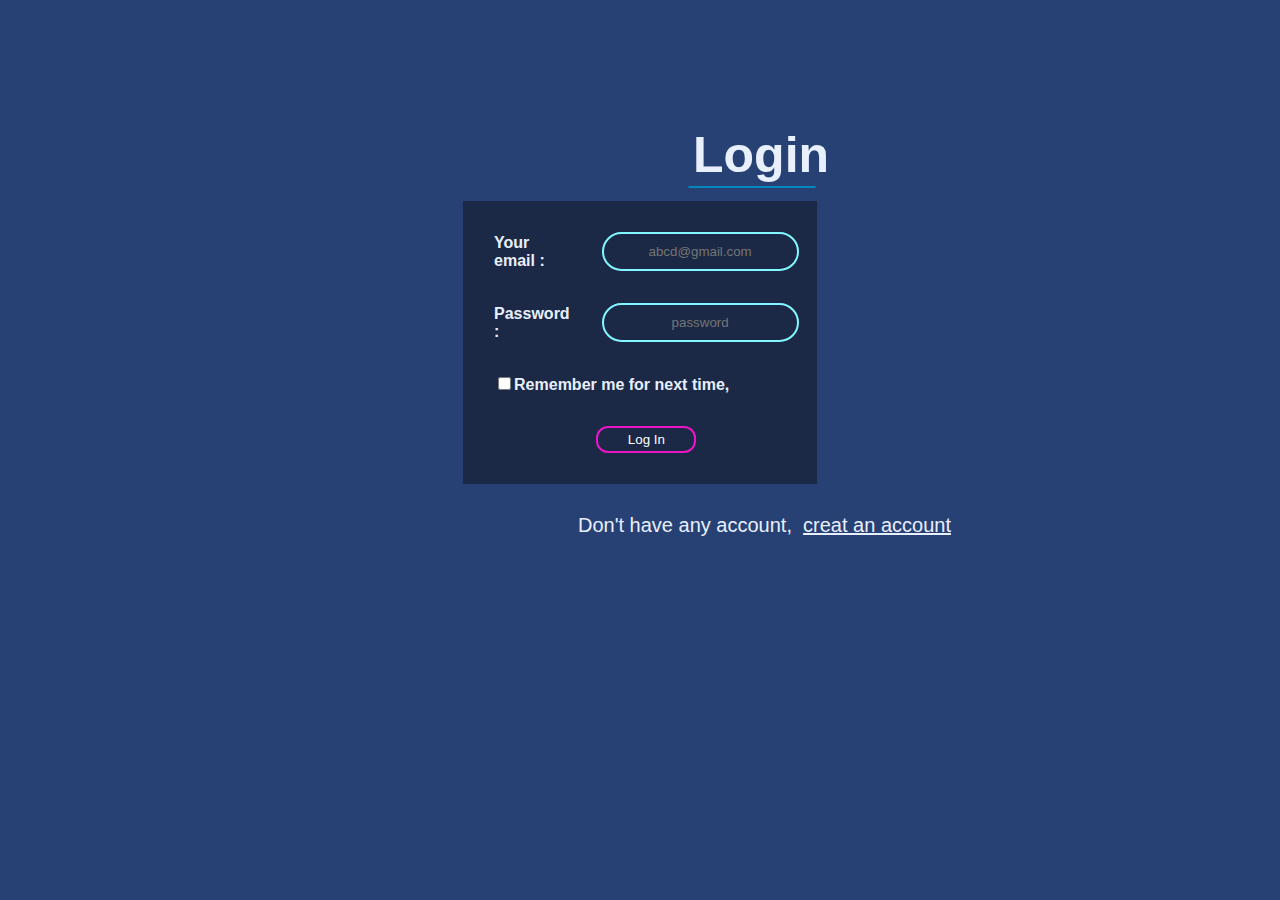
<file: login.html>
<!DOCTYPE html>
<html lang="en">
<head>
    <meta charset="UTF-8">
    <meta http-equiv="X-UA-Compatible" content="IE=edge">
    <meta name="viewport" content="width=device-width, initial-scale=1.0">
    <link rel="stylesheet" href="css/login.css">
    <title>login</title>
</head>
<body class="loginP">
        <h1 class="in">Login</h1>
        <hr class="for">
        <center>
        <div class="log">
            <form action="" class="box">
                <table cellspacing="30" class="login">
                    <tr>
                        <th align="left"><label for="email :">Your email :</label></th>
                        <td align="center"><input type="email" placeholder="abcd@gmail.com" required></td>
                    </tr>
                    <tr>
                        <th align="left"><label for="password">Password :</label></th>
                        <td align="center"><input type="password" placeholder="password" required></td>
                    </tr>
                    <tr>
                        <th colspan="2" align="left"><input type="checkbox">Remember me for next time,</th>
                    </tr>
                    <tr>
                        <th colspan="2" align="center"><input type="submit" class="submit1" value="Log In"></th>
                    </tr>
                </table>
            </form>
        </div>
    </center>
        <p class="creat">Don't have any account,&nbsp;   <a href="signup.html" class="account"> creat an account</a></p>
            
    
</body>
</html>
</file>
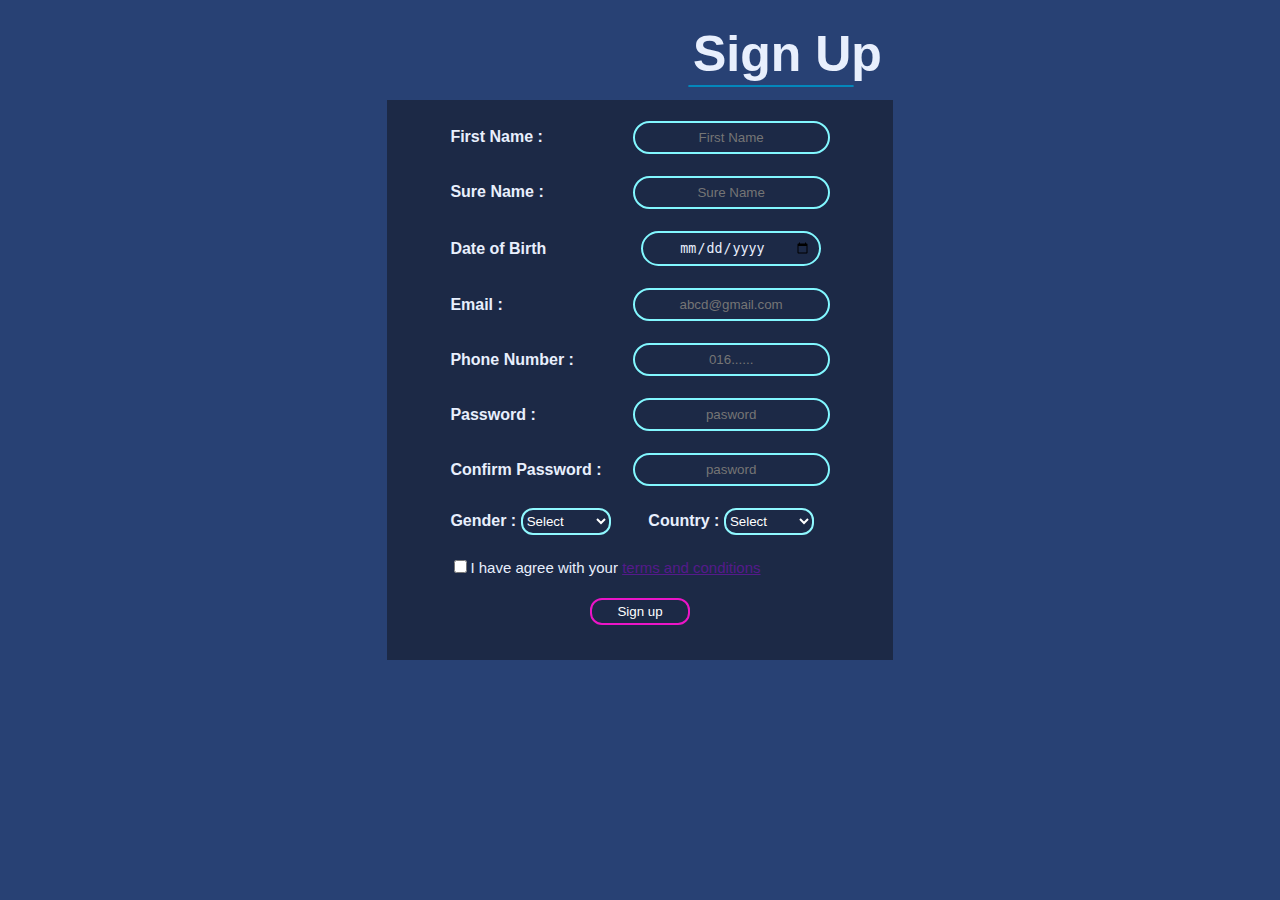
<file: signup.html>
<!DOCTYPE html>
<html lang="en">
<head>
    <meta charset="UTF-8">
    <meta http-equiv="X-UA-Compatible" content="IE=edge">
    <meta name="viewport" content="width=device-width, initial-scale=1.0">
    <link rel="stylesheet" href="css/signup.css">
    <title>sign up</title>
</head>
<body class="loginP2">
    <h1 class="in2">Sign Up</h1>
    <hr class="for2">
    <center>
        <div class="sign">
            <form action="" class="box2">
                <table cellspacing="20" class="signup">
                    <tr>
                        <th align="left"><label for="First Name">First Name :</label></th>
                        <td align="center"><input type="text" placeholder="First Name" required></td>
                    </tr>
                    <tr>
                        <th align="left"><label for="Sure Name">Sure Name :</label></th>
                        <td align="center"><input type="text" placeholder="Sure Name" required></td>
                    </tr>
                    <tr>
                        <th align="left"><label for="date of birth">Date of Birth</label></th>
                        <td align="center"><input type="date" style="width: 160px;" required></td>
                    </tr>
                    <tr>
                        <th align="left"><label for="email">Email :</label></th>
                        <td align="center"><input type="email" placeholder="abcd@gmail.com" required></td>
                    </tr>
                    <tr>
                        <th align="left"><label for="phone number">Phone Number :</label></th>
                        <td align="center"><input type="tel" min="5" max="20" placeholder="016......" required></td>
                    </tr>
                    <tr>
                        <th align="left"><label for="Password">Password :</label></th>
                        <td align="center"><input type="password" min="8" max="16" placeholder="pasword" required></td>
                    </tr>
                    <tr>
                        <th align="left"><label for="confirm password">Confirm Password :</label></th>
                        <td align="center"><input type="password" min="8" max="16" placeholder="pasword" required></td>
                    </tr>
                    <tr>
                        <th><label for="Gender">Gender :</label>
                        <select name="gender" id=""class="gen" required>
                            <option value="Select">Select</option>
                            <option value="Male">Male</option>
                            <option value="Female">Female</option>
                            <option value="Other">Other</option>
                        </select>
                        </th>
                        <th><label for="country">Country :</label>
                        <select name="" id=""class="con" required>
                            <option value="select">Select</option>
                            <option value="Afganistan">Afghanistan</option>
                            <option value="Albania">Albania</option>
                            <option value="Algeria">Algeria</option>
                            <option value="American Samoa">American Samoa</option>
                            <option value="Andorra">Andorra</option>
                            <option value="Angola">Angola</option>
                            <option value="Anguilla">Anguilla</option>
                            <option value="Antigua & Barbuda">Antigua & Barbuda</option>
                            <option value="Argentina">Argentina</option>
                            <option value="Armenia">Armenia</option>
                            <option value="Aruba">Aruba</option>
                            <option value="Australia">Australia</option>
                            <option value="Austria">Austria</option>
                            <option value="Azerbaijan">Azerbaijan</option>
                            <option value="Bahamas">Bahamas</option>
                            <option value="Bahrain">Bahrain</option>
                            <option value="Bangladesh">Bangladesh</option>
                            <option value="Barbados">Barbados</option>
                            <option value="Belarus">Belarus</option>
                            <option value="Belgium">Belgium</option>
                            <option value="Belize">Belize</option>
                            <option value="Benin">Benin</option>
                            <option value="Bermuda">Bermuda</option>
                            <option value="Bhutan">Bhutan</option>
                            <option value="Bolivia">Bolivia</option>
                            <option value="Bonaire">Bonaire</option>
                            <option value="Bosnia & Herzegovina">Bosnia & Herzegovina</option>
                            <option value="Botswana">Botswana</option>
                            <option value="Brazil">Brazil</option>
                            <option value="British Indian Ocean Ter">British Indian Ocean Ter</option>
                            <option value="Brunei">Brunei</option>
                            <option value="Bulgaria">Bulgaria</option>
                            <option value="Burkina Faso">Burkina Faso</option>
                            <option value="Burundi">Burundi</option>
                            <option value="Cambodia">Cambodia</option>
                            <option value="Cameroon">Cameroon</option>
                            <option value="Canada">Canada</option>
                            <option value="Canary Islands">Canary Islands</option>
                            <option value="Cape Verde">Cape Verde</option>
                            <option value="Cayman Islands">Cayman Islands</option>
                            <option value="Central African Republic">Central African Republic</option>
                            <option value="Chad">Chad</option>
                            <option value="Channel Islands">Channel Islands</option>
                            <option value="Chile">Chile</option>
                            <option value="China">China</option>
                            <option value="Christmas Island">Christmas Island</option>
                            <option value="Cocos Island">Cocos Island</option>
                            <option value="Colombia">Colombia</option>
                            <option value="Comoros">Comoros</option>
                            <option value="Congo">Congo</option>
                            <option value="Cook Islands">Cook Islands</option>
                            <option value="Costa Rica">Costa Rica</option>
                            <option value="Cote DIvoire">Cote DIvoire</option>
                            <option value="Croatia">Croatia</option>
                            <option value="Cuba">Cuba</option>
                            <option value="Curaco">Curacao</option>
                            <option value="Cyprus">Cyprus</option>
                            <option value="Czech Republic">Czech Republic</option>
                            <option value="Denmark">Denmark</option>
                            <option value="Djibouti">Djibouti</option>
                            <option value="Dominica">Dominica</option>
                            <option value="Dominican Republic">Dominican Republic</option>
                            <option value="East Timor">East Timor</option>
                            <option value="Ecuador">Ecuador</option>
                            <option value="Egypt">Egypt</option>
                            <option value="El Salvador">El Salvador</option>
                            <option value="Equatorial Guinea">Equatorial Guinea</option>
                            <option value="Eritrea">Eritrea</option>
                            <option value="Estonia">Estonia</option>
                            <option value="Ethiopia">Ethiopia</option>
                            <option value="Falkland Islands">Falkland Islands</option>
                            <option value="Faroe Islands">Faroe Islands</option>
                            <option value="Fiji">Fiji</option>
                            <option value="Finland">Finland</option>
                            <option value="France">France</option>
                            <option value="French Guiana">French Guiana</option>
                            <option value="French Polynesia">French Polynesia</option>
                            <option value="French Southern Ter">French Southern Ter</option>
                            <option value="Gabon">Gabon</option>
                            <option value="Gambia">Gambia</option>
                            <option value="Georgia">Georgia</option>
                            <option value="Germany">Germany</option>
                            <option value="Ghana">Ghana</option>
                            <option value="Gibraltar">Gibraltar</option>
                            <option value="Great Britain">Great Britain</option>
                            <option value="Greece">Greece</option>
                            <option value="Greenland">Greenland</option>
                            <option value="Grenada">Grenada</option>
                            <option value="Guadeloupe">Guadeloupe</option>
                            <option value="Guam">Guam</option>
                            <option value="Guatemala">Guatemala</option>
                            <option value="Guinea">Guinea</option>
                            <option value="Guyana">Guyana</option>
                            <option value="Haiti">Haiti</option>
                            <option value="Hawaii">Hawaii</option>
                            <option value="Honduras">Honduras</option>
                            <option value="Hong Kong">Hong Kong</option>
                            <option value="Hungary">Hungary</option>
                            <option value="Iceland">Iceland</option>
                            <option value="Indonesia">Indonesia</option>
                            <option value="India">India</option>
                            <option value="Iran">Iran</option>
                            <option value="Iraq">Iraq</option>
                            <option value="Ireland">Ireland</option>
                            <option value="Isle of Man">Isle of Man</option>
                            <option value="Israel">Israel</option>
                            <option value="Italy">Italy</option>
                            <option value="Jamaica">Jamaica</option>
                            <option value="Japan">Japan</option>
                            <option value="Jordan">Jordan</option>
                            <option value="Kazakhstan">Kazakhstan</option>
                            <option value="Kenya">Kenya</option>
                            <option value="Kiribati">Kiribati</option>
                            <option value="Korea North">Korea North</option>
                            <option value="Korea Sout">Korea South</option>
                            <option value="Kuwait">Kuwait</option>
                            <option value="Kyrgyzstan">Kyrgyzstan</option>
                            <option value="Laos">Laos</option>
                            <option value="Latvia">Latvia</option>
                            <option value="Lebanon">Lebanon</option>
                            <option value="Lesotho">Lesotho</option>
                            <option value="Liberia">Liberia</option>
                            <option value="Libya">Libya</option>
                            <option value="Liechtenstein">Liechtenstein</option>
                            <option value="Lithuania">Lithuania</option>
                            <option value="Luxembourg">Luxembourg</option>
                            <option value="Macau">Macau</option>
                            <option value="Macedonia">Macedonia</option>
                            <option value="Madagascar">Madagascar</option>
                            <option value="Malaysia">Malaysia</option>
                            <option value="Malawi">Malawi</option>
                            <option value="Maldives">Maldives</option>
                            <option value="Mali">Mali</option>
                            <option value="Malta">Malta</option>
                            <option value="Marshall Islands">Marshall Islands</option>
                            <option value="Martinique">Martinique</option>
                            <option value="Mauritania">Mauritania</option>
                            <option value="Mauritius">Mauritius</option>
                            <option value="Mayotte">Mayotte</option>
                            <option value="Mexico">Mexico</option>
                            <option value="Midway Islands">Midway Islands</option>
                            <option value="Moldova">Moldova</option>
                            <option value="Monaco">Monaco</option>
                            <option value="Mongolia">Mongolia</option>
                            <option value="Montserrat">Montserrat</option>
                            <option value="Morocco">Morocco</option>
                            <option value="Mozambique">Mozambique</option>
                            <option value="Myanmar">Myanmar</option>
                            <option value="Nambia">Nambia</option>
                            <option value="Nauru">Nauru</option>
                            <option value="Nepal">Nepal</option>
                            <option value="Netherland Antilles">Netherland Antilles</option>
                            <option value="Netherlands">Netherlands (Holland, Europe)</option>
                            <option value="Nevis">Nevis</option>
                            <option value="New Caledonia">New Caledonia</option>
                            <option value="New Zealand">New Zealand</option>
                            <option value="Nicaragua">Nicaragua</option>
                            <option value="Niger">Niger</option>
                            <option value="Nigeria">Nigeria</option>
                            <option value="Niue">Niue</option>
                            <option value="Norfolk Island">Norfolk Island</option>
                            <option value="Norway">Norway</option>
                            <option value="Oman">Oman</option>
                            <option value="Pakistan">Pakistan</option>
                            <option value="Palau Island">Palau Island</option>
                            <option value="Palestine">Palestine</option>
                            <option value="Panama">Panama</option>
                            <option value="Papua New Guinea">Papua New Guinea</option>
                            <option value="Paraguay">Paraguay</option>
                            <option value="Peru">Peru</option>
                            <option value="Phillipines">Philippines</option>
                            <option value="Pitcairn Island">Pitcairn Island</option>
                            <option value="Poland">Poland</option>
                            <option value="Portugal">Portugal</option>
                            <option value="Puerto Rico">Puerto Rico</option>
                            <option value="Qatar">Qatar</option>
                            <option value="Republic of Montenegro">Republic of Montenegro</option>
                            <option value="Republic of Serbia">Republic of Serbia</option>
                            <option value="Reunion">Reunion</option>
                            <option value="Romania">Romania</option>
                            <option value="Russia">Russia</option>
                            <option value="Rwanda">Rwanda</option>
                            <option value="St Barthelemy">St Barthelemy</option>
                            <option value="St Eustatius">St Eustatius</option>
                            <option value="St Helena">St Helena</option>
                            <option value="St Kitts-Nevis">St Kitts-Nevis</option>
                            <option value="St Lucia">St Lucia</option>
                            <option value="St Maarten">St Maarten</option>
                            <option value="St Pierre & Miquelon">St Pierre & Miquelon</option>
                            <option value="St Vincent & Grenadines">St Vincent & Grenadines</option>
                            <option value="Saipan">Saipan</option>
                            <option value="Samoa">Samoa</option>
                            <option value="Samoa American">Samoa American</option>
                            <option value="San Marino">San Marino</option>
                            <option value="Sao Tome & Principe">Sao Tome & Principe</option>
                            <option value="Saudi Arabia">Saudi Arabia</option>
                            <option value="Senegal">Senegal</option>
                            <option value="Seychelles">Seychelles</option>
                            <option value="Sierra Leone">Sierra Leone</option>
                            <option value="Singapore">Singapore</option>
                            <option value="Slovakia">Slovakia</option>
                            <option value="Slovenia">Slovenia</option>
                            <option value="Solomon Islands">Solomon Islands</option>
                            <option value="Somalia">Somalia</option>
                            <option value="South Africa">South Africa</option>
                            <option value="Spain">Spain</option>
                            <option value="Sri Lanka">Sri Lanka</option>
                            <option value="Sudan">Sudan</option>
                            <option value="Suriname">Suriname</option>
                            <option value="Swaziland">Swaziland</option>
                            <option value="Sweden">Sweden</option>
                            <option value="Switzerland">Switzerland</option>
                            <option value="Syria">Syria</option>
                            <option value="Tahiti">Tahiti</option>
                            <option value="Taiwan">Taiwan</option>
                            <option value="Tajikistan">Tajikistan</option>
                            <option value="Tanzania">Tanzania</option>
                            <option value="Thailand">Thailand</option>
                            <option value="Togo">Togo</option>
                            <option value="Tokelau">Tokelau</option>
                            <option value="Tonga">Tonga</option>
                            <option value="Trinidad & Tobago">Trinidad & Tobago</option>
                            <option value="Tunisia">Tunisia</option>
                            <option value="Turkey">Turkey</option>
                            <option value="Turkmenistan">Turkmenistan</option>
                            <option value="Turks & Caicos Is">Turks & Caicos Is</option>
                            <option value="Tuvalu">Tuvalu</option>
                            <option value="Uganda">Uganda</option>
                            <option value="United Kingdom">United Kingdom</option>
                            <option value="Ukraine">Ukraine</option>
                            <option value="United Arab Erimates">United Arab Emirates</option>
                            <option value="United States of America">United States of America</option>
                            <option value="Uraguay">Uruguay</option>
                            <option value="Uzbekistan">Uzbekistan</option>
                            <option value="Vanuatu">Vanuatu</option>
                            <option value="Vatican City State">Vatican City State</option>
                            <option value="Venezuela">Venezuela</option>
                            <option value="Vietnam">Vietnam</option>
                            <option value="Virgin Islands (Brit)">Virgin Islands (Brit)</option>
                            <option value="Virgin Islands (USA)">Virgin Islands (USA)</option>
                            <option value="Wake Island">Wake Island</option>
                            <option value="Wallis & Futana Is">Wallis & Futana Is</option>
                            <option value="Yemen">Yemen</option>
                            <option value="Zaire">Zaire</option>
                            <option value="Zambia">Zambia</option>
                            <option value="Zimbabwe">Zimbabwe</option>
                        </select>
                        </th>
                    </tr>
                    <tr>
                        <td colspan="2" align="left" class="tac"><input type="checkbox" required>I have agree with your <a href="" class="tc">terms and conditions</a></td>
                    </tr>
                    <tr>
                        <td colspan="2" align="center"><a href="login.html"><input type="submit" value="Sign up" class="sup2"></a></td>
                    </tr>
                </table>
            </form>
        </div>
    </center>
</body>
</html>
</file>
<file: css/login.css>
.loginP{
    background-color: #284174;
    font-family: sans-serif;
}
.in{
    margin-top: 10%;
    margin-left: 685px;
    font-size: 50px;
    margin-bottom: 2px;
    color: #e8effd;
}
.log{
    background-color: #1c2946   ;
    width: 28%;
}
.login{
    color: #e8effd;
}
.creat{
    margin-left: 570px;
    margin-top: 30px;
    font-size: 20px;
    color: #e8effd;
}
.account{
    color: #e8effd;
}
.account:hover{
    font-size: 22px;
    color: #00fff2;
}
.for{
    border-style: solid;
    border-color: #0487bb;
    background-color: #0487bb;
    border-width: 1px;
    width: 10%;
    margin-left: 680px;
    margin-top: 0;
    margin-bottom: 1%;
    border-radius: 12px;
}
.submit1{
    background-color: #1c2946;
    color: rgb(255, 255, 255);
    width: 100px;
    height: 27px;
    border: 2px;
    border-style: solid;
    border-color: rgb(235, 21, 199) ;
    border-radius: 12px;
}
.submit1:focus{
    background-color: #1c2946;
    color: rgb(255, 255, 255);
    width: 115px;
    height: 27px;
    border: 2px;
    border-style: solid;
    border-color: rgb(144, 248, 255);
    border-radius: 12px;
}
.box input[type = "email"],.box input[type = "password"]{
    border: 0;
    background: none;
    text-align: center;
    border: 2px solid;
    border-color: rgb(130, 247, 255);
    padding: 10px 8px;
    outline: none;
    color: #e8effd;
    border-radius: 24px;
    transition: 0.25s;
    margin: auto;
    
}
.box input[type = "email"]:focus,.box input[type = "password"]:focus{
    border-color: rgb(235, 21, 199) ;
    padding: 10px 25px;
    margin: auto;
}
.box{
    margin: auto;
}
</file>
<file: css/signup.css>
.loginP2{
    background-color: #284174;
    font-family: sans-serif;
}
.in2{
    margin-top: 2%;
    margin-left: 685px;
    font-size: 50px;
    margin-bottom: 2px;
    color: #e8effd;
}
.for2{
    border-style: solid;
    border-color: #0487bb;
    background-color: #0487bb;
    border-width: 1px;
    width: 13%;
    margin-left: 680px;
    margin-top: 0;
    margin-bottom: 1%;
    border-radius: 12px;
}
.sign{
    background-color: #1c2946   ;
    width: 40%;
    height: 560px;
}
.signup{
    color: #e8effd;
}
.box2 input[type = "email"],.box2 input[type = "password"],.box2 input[type = "tel"],.box2 input[type = "text"],.box2 input[type = "date"]{
    border: 0;
    background: none;
    text-align: center;
    border: 2px solid;
    border-color: rgb(130, 247, 255);
    padding: 7px 8px;
    outline: none;
    color: #e8effd;
    border-radius: 24px;
    transition: 0.25s;
    margin: auto;
    
}
.box2 input[type = "email"]:focus,.box2 input[type = "password"]:focus,.box2 input[type = "tel"]:focus,.box2 input[type = "text"]:focus,.box2 input[type = "date"]:focus{
    border-color: rgb(235, 21, 199) ;
    padding: 7px 25px;
    margin: auto;
}
.box2{
    margin: auto;
}
.sup2{
    background-color: #1c2946;
    color: rgb(255, 255, 255);
    width: 100px;
    height: 27px;
    border: 2px;
    border-style: solid;
    border-color: rgb(235, 21, 199) ;
    border-radius: 12px;
}
.sup2:focus{
    background-color: #1c2946;
    color: rgb(255, 255, 255);
    width: 130px;
    height: 27px;
    border: 2px;
    border-style: solid;
    border-color: rgb(144, 248, 255);
    border-radius: 12px;
}
.con{
    background-color: #1c2946;
    color: rgb(255, 255, 255);
    width: 90px;
    height: 27px;
    border: 2px;
    border-style: solid;
    border-color: rgb(144, 248, 255);
    border-radius: 12px;
}
.con:focus{
    background-color: #1c2946;
    color: rgb(255, 255, 255);
    width: 110px;
    height: 27px;
    border: 2px;
    border-style: solid;
    border-color:rgb(235, 21, 199) ;
    border-radius: 12px;
}
.gen{
    background-color: #1c2946;
    color: rgb(255, 255, 255);
    width: 90px;
    height: 27px;
    border: 2px;
    border-style: solid;
    border-color: rgb(144, 248, 255);
    border-radius: 12px;
}
.gen:focus{
    background-color: #1c2946;
    color: rgb(255, 255, 255);
    width: 110px;
    height: 27px;
    border: 2px;
    border-style: solid;
    border-color:rgb(235, 21, 199) ;
    border-radius: 12px;
}
.tac{
    font-size: 15px;
}
.tc:hover{
    font-size: 16px;
    color: #ff9100;
}
</file>
